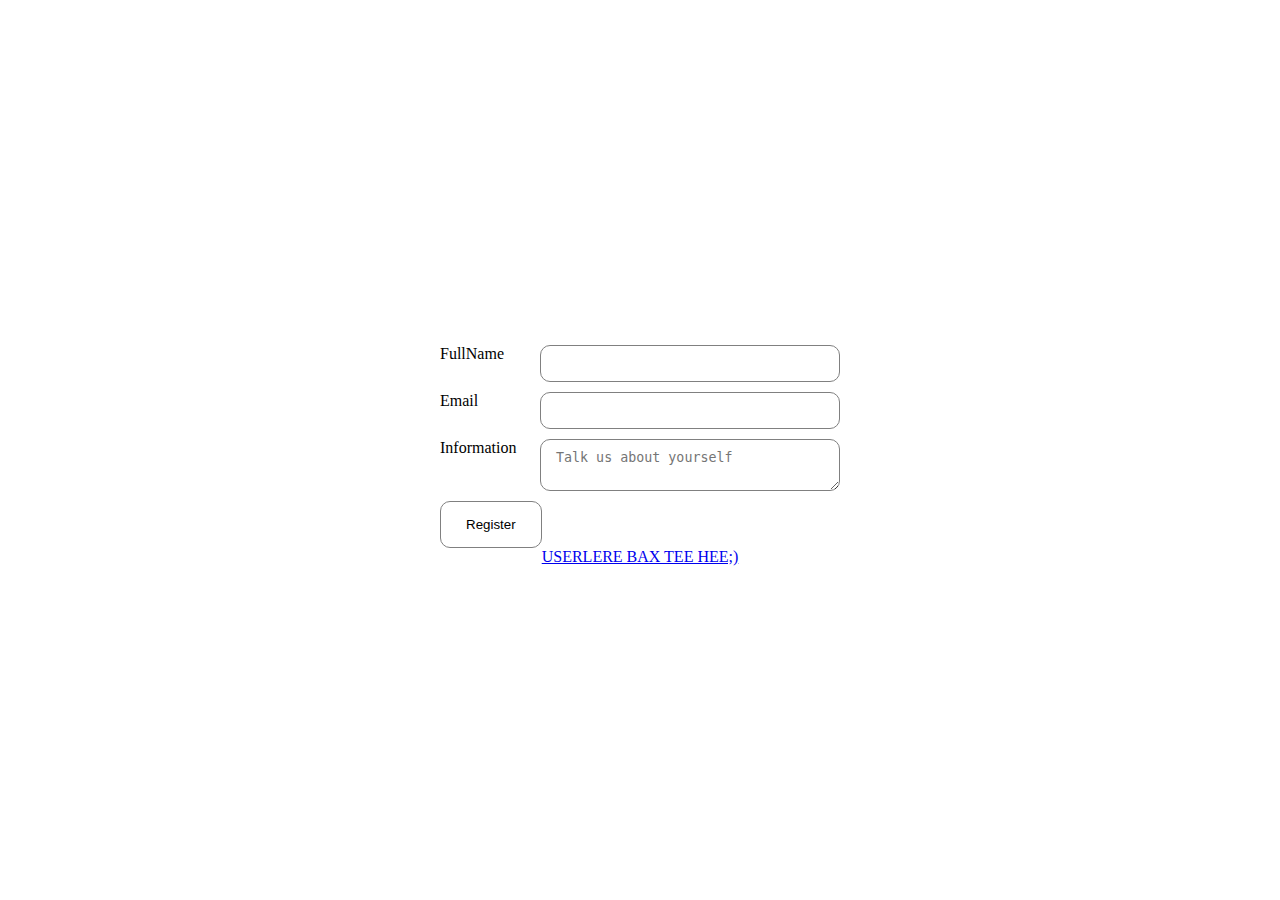
<file: index.html>
<!DOCTYPE html>
<html lang="en">
<head>
    <meta charset="UTF-8">
    <meta http-equiv="X-UA-Compatible" content="IE=edge">
    <meta name="viewport" content="width=device-width, initial-scale=1.0">
    <title>Form Submit</title>
    <link rel="stylesheet" href="./style.css">
</head>
<body>
        <form  autocomplete="off">
            <div class="input-group">
                <label for="fullname">FullName</label>
                <input id="fullname"type="text">
            </div>
            <div class="input-group">
                <label for="email">Email</label>
                <input id="email"type="email">
            </div>
            <div class="input-group">
               <label for="textarea">Information</label>
               <textarea  id="textarea" placeholder="Talk us about yourself" ></textarea>
            </div>
            <button>Register</button>
        </form>
        <a href="./user.html">USERLERE BAX TEE HEE;)</a>
    <script src="./script.js"></script> 
</body>
</html>
</file>
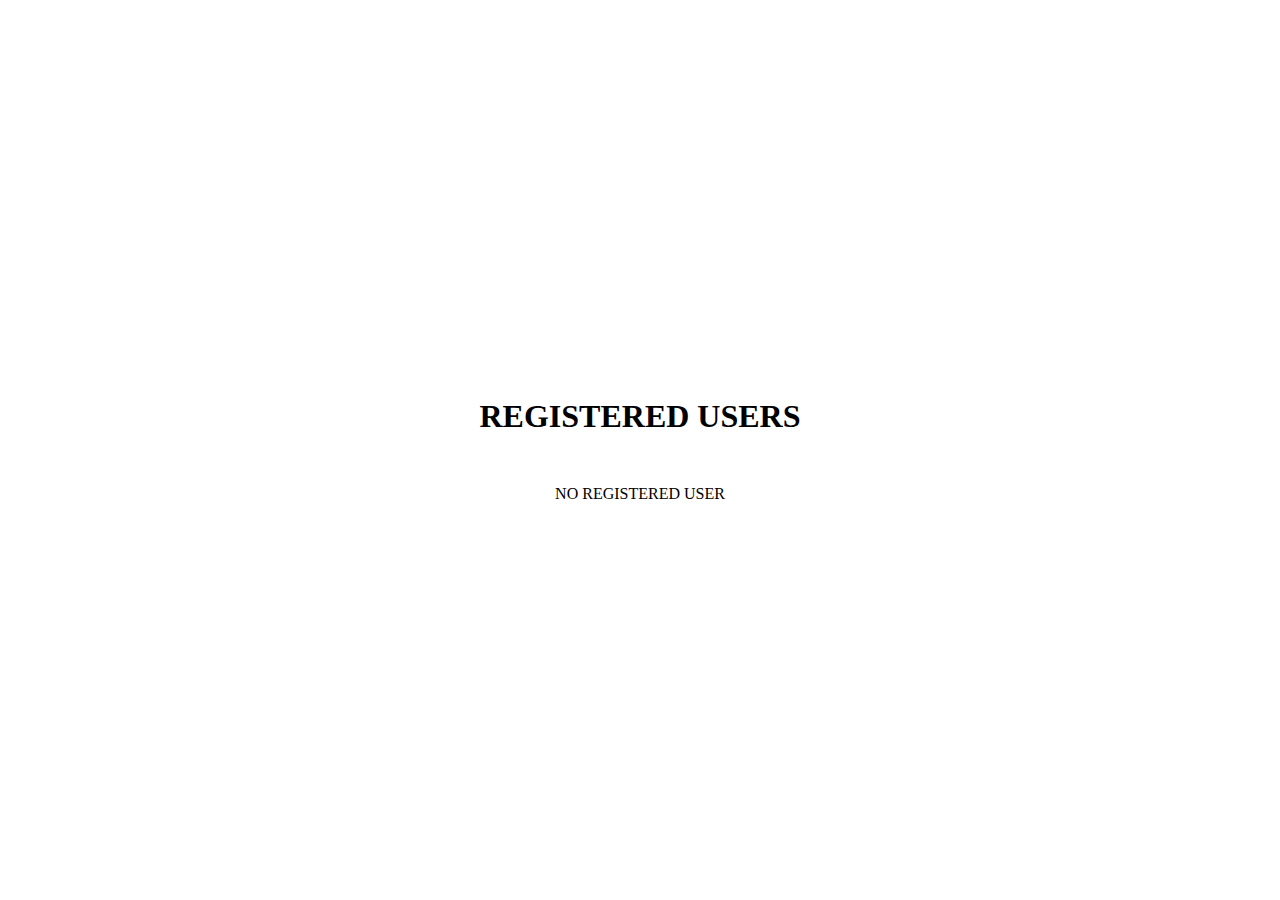
<file: user.html>
<!DOCTYPE html>
<html lang="en">
<head>
    <meta charset="UTF-8">
    <meta http-equiv="X-UA-Compatible" content="IE=edge">
    <meta name="viewport" content="width=device-width, initial-scale=1.0">
    <title>Users</title>
    <link rel="stylesheet" href="./style.css">
</head>
<body>
        <h1>REGISTERED USERS </h1>
        <div class="user-container">

        </div>
        <script src="./userLoader.js"></script>
</body>
</html>
</file>
<file: style.css>
*{
    box-sizing: border-box;
    margin: 0;
    padding:0;
}

body{
    min-height: 100vh;
    display: flex;
    justify-content: center;
    align-items: center;
    flex-direction: column;
}


.input-group{
    display: flex;
    flex-wrap: wrap;
    margin: 10px 0;
}
.input-group label{
   width: 100px;
   font-size: 1rem;
}   

.input-group input,.input-group textarea {
    padding: 10px 15px;
    border: 1px solid gray;
    border-radius: 10px;
    outline:none;
    width: 300px;
    transition: 0.4s;
}
button{
    border: 1px solid gray;
    background: #fff;
    padding: 15px 25px;
    border-radius: 10px;
    transition: 0.4s;

}

button:hover{
    border: 1px solid #fff;
    background: gray;
    color: #fff;
}

.error{
    border: 2px solid red !important;
}

.modal{
    position: absolute;
    top:0;
    left:0;
    right:0;
    bottom:0;
    width: 100%;
    height: 100%;
    cursor: pointer;
    background-color: rgba(168, 155, 155, 0.267);
    backdrop-filter: blur(3px);
    display: flex;
    justify-content: center;
    align-items: center;
}

.modal .modal--textBox{
    box-shadow: 0 0 10px 1px rgba(185, 181, 181, 0.664) ;
    background: #fff;
    color: black;
    padding: 50px;
    border-radius: 10px;
}

/* USER STYLING */
h1{
    text-align: center;
    margin-bottom: 50px;
}
.user-container{
    display: flex;
    flex-direction: column;
    gap: 20px;
}

.user-container .card{
    box-shadow:  0 0 10px 1px rgba(189, 188, 188, 0.562);
    padding: 25px 10px;
    font-size: 1.2rem;
    border-radius: 10px;
}
.user-container .card h1{
    margin: 0;
    font-size: 2rem;
}
</file>
